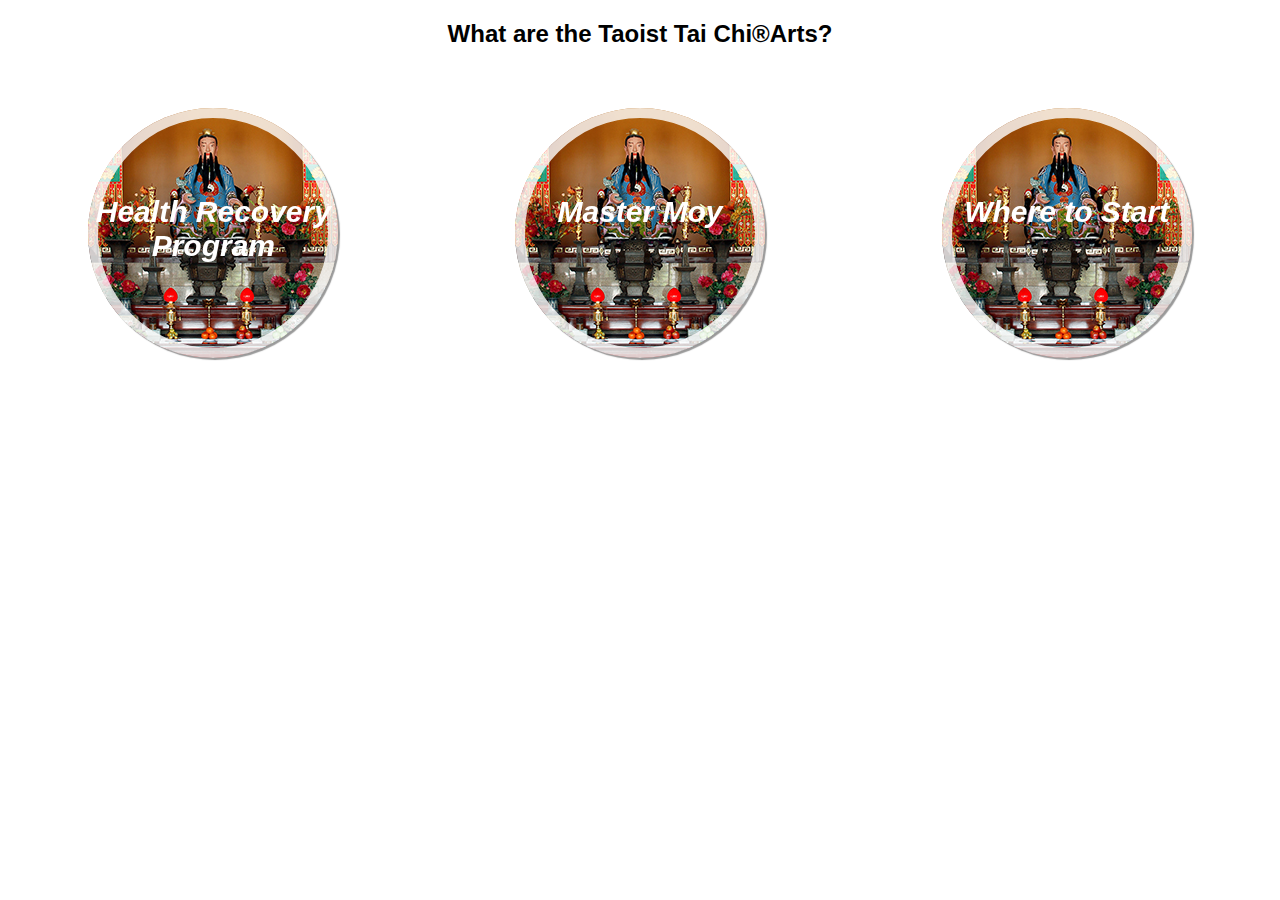
<file: sample.html>
<!DOCTYPE html>
<html lang="en">
<head>
	<meta charset="UTF-8">
	<title>Document</title>
	<style>
	article,aside,details,figcaption,figure,footer,header,hgroup,nav,section,summary{display:block;}audio,canvas,video{display:inline-block;}audio:not([controls]){display:none;height:0;}[hidden]{display:none;}html{font-family:sans-serif;-webkit-text-size-adjust:100%;-ms-text-size-adjust:100%;}a:focus{outline:thin dotted;}a:active,a:hover{outline:0;}h1{font-size:2em;}abbr[title]{border-bottom:1px dotted;}b,strong{font-weight:700;}dfn{font-style:italic;}mark{background:#ff0;color:#000;}code,kbd,pre,samp{font-family:monospace, serif;font-size:1em;}pre{white-space:pre-wrap;word-wrap:break-word;}q{quotes:\201C \201D \2018 \2019;}small{font-size:80%;}sub,sup{font-size:75%;line-height:0;position:relative;vertical-align:baseline;}sup{top:-.5em;}sub{bottom:-.25em;}img{border:0;}svg:not(:root){overflow:hidden;}fieldset{border:1px solid silver;margin:0 2px;padding:.35em .625em .75em;}button,input,select,textarea{font-family:inherit;font-size:100%;margin:0;}button,input{line-height:normal;}button,html input[type=button],/* 1 */
	input[type=reset],input[type=submit]{-webkit-appearance:button;cursor:pointer;}button[disabled],input[disabled]{cursor:default;}input[type=checkbox],input[type=radio]{box-sizing:border-box;padding:0;}input[type=search]{-webkit-appearance:textfield;-moz-box-sizing:content-box;-webkit-box-sizing:content-box;box-sizing:content-box;}input[type=search]::-webkit-search-cancel-button,input[type=search]::-webkit-search-decoration{-webkit-appearance:none;}textarea{overflow:auto;vertical-align:top;}table{border-collapse:collapse;border-spacing:0;}body,figure{margin:0;}legend,button::-moz-focus-inner,input::-moz-focus-inner{border:0;padding:0;}
	
	.clearfix:after {visibility: hidden; display: block; font-size: 0; content: " "; clear: both; height: 0; }
	
	* { -moz-box-sizing: border-box; -webkit-box-sizing: border-box; box-sizing: border-box; }
		.about {
			text-align: center;
			height: 670px;
			
		}

		.featuredImage {
			width: 100%;
			margin: 60px auto;
			display: flex;
			-webkit-display: flex;
			flex-direction: row;
			-webkit-flex-direction: row;
			
		}

		.circle {

			height: 250px ;
			width: 250px;
			position: relative;
			perspective: 1000px;
			text-align: center;
			margin: auto;


		}

		.circle h2 {
			color: #fff;
			font-size: 30px;
			font-style: italic;
			margin: 35% auto;
			
		}

		.circle h3:hover {
			color: blue;
			text-decoration: underline;
		}
		 			
		.front, .back {
			position:absolute;
			border-radius: 50%;
		 	height: 100%;
		 	width:100%;
		 	box-shadow: inset 0 0 0 10px rgba(255,255,255,0.8),
		 	 2px 2px 1px rgba(0,0,0,0.4);
			
		 	backface-visibility: hidden;
		 	transition: transform 0.8s;
		 	flex-direction: column;
		}


 .front {
		background-image: url(images/ImmortalLu-5x8.jpg);
	}

	.back {
		background-color: #bada55;
		transform:rotateY(180deg);

	}

		.circle:hover .front {
			transform:rotateY(-180deg);
		}
		.circle:hover .back {
			transform:rotateY(0deg);
		}


	</style>
</head>
<body>
	<div class="about" id="about">
		<h2>What are the Taoist Tai Chi®Arts?</h2>
		<div class="featuredImage">	
			
				<div class="circle">
				   	<div class="front"><h2>Health Recovery Program</h2></div>
					<div class="back"><h2><a href="">Read More</a></h2></div>
	    		</div>

	    		<div class="circle">
				   	<div class="front"><h2>Master Moy</h2></div>
	    			<div class="back"><h2><a href="">Watch a Video</a></h2></div>
	    		</div>

	    		<div class="circle">
				   	<div class="front"><h2>Where to Start</h2></div>
	    			<div class="back"><h2><a href="">Read More</a></h2></div>
	    		</div>
		</div>
	</div>
</body>
</html>
</file>
